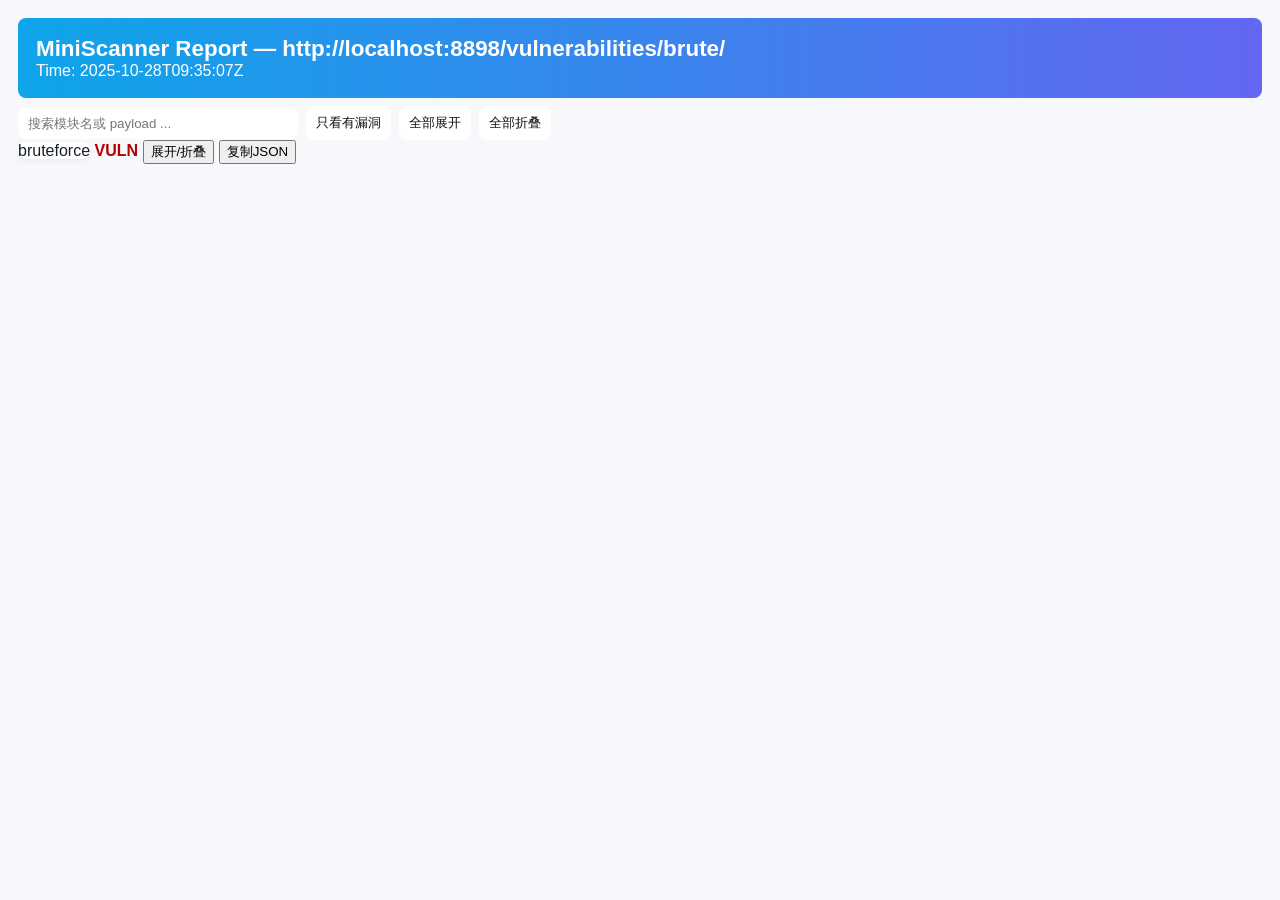
<file: brute_report.html>
<!doctype html>
<html>
<head>
<meta charset="utf-8">
<title>MiniScanner Report — http://localhost:8898/vulnerabilities/brute/</title>
<style>/* reporters/assets/style.css - modern */
body { font-family: "Segoe UI", Roboto, Arial; background:#f6f8fb; color:#17202a; margin:0; padding:18px; }
header { background: linear-gradient(90deg,#0ea5e9,#6366f1); color:#fff; padding:18px; border-radius:8px; }
header h1 { margin:0; font-size:1.4rem; }
.controls { margin-top:8px; display:flex; gap:8px; align-items:center; }
.controls input { padding:8px 10px; border-radius:8px; border: none; width:260px; }
.controls button { padding:8px 10px; border-radius:8px; border:none; background:#fff; color:#111; cursor:pointer; }
.summary { margin-top:8px; }
.badge { background:#ffffff33; padding:6px 10px; border-radius:999px; margin-right:6px; }
.badge.vuln { background:#ffdddd; color:#b30000; font-weight:700 }
main { margin-top:14px; }
.module { background:#fff; border-radius:8px; box-shadow:0 2px 6px rgba(12,17,26,0.06); margin-bottom:10px; overflow:hidden; }
.module-header { display:flex; justify-content:space-between; padding:12px 14px; cursor:pointer; }
.module-body { padding:12px 14px; background:#f8fafc }
.module-header .name { font-weight:700 }
.status.ok { color:green; font-weight:700 }
.status.vuln { color:#b30000; font-weight:800 }
pre { background:#0b1720; color:#eaf6ff; padding:12px; border-radius:6px; overflow:auto; max-height:420px }
</style>
</head>
<body>
<header><h1>MiniScanner Report — http://localhost:8898/vulnerabilities/brute/</h1><div class="meta">Time: 2025-10-28T09:35:07Z</div></header>

<div class="controls">
  <input id="search" placeholder="搜索模块名或 payload ..." />
  <button onclick="filterOnlyVuln()">只看有漏洞</button>
  <button onclick="expandAll()">全部展开</button>
  <button onclick="collapseAll()">全部折叠</button>
</div>

<div id="content">

<div class="card" data-vuln="true">
  <div class="card-header">
    <span class="module">bruteforce</span>
    <span class="status vuln">VULN</span>
    <button onclick="toggle('body1')">展开/折叠</button>
    <button onclick="copyText('pre1')">复制JSON</button>
  </div>
  <div id="body1" class="card-body" style="display:none">
    <pre id="pre1">{
  &quot;name&quot;: &quot;bruteforce&quot;,
  &quot;target&quot;: &quot;http://localhost:8898/vulnerabilities/brute/&quot;,
  &quot;detected&quot;: true,
  &quot;vulnerable_payload&quot;: {
    &quot;username&quot;: &quot;admin&quot;,
    &quot;password&quot;: &quot;password&quot;
  },
  &quot;evidence&quot;: [
    {
      &quot;username&quot;: &quot;admin&quot;,
      &quot;password&quot;: &quot;password&quot;,
      &quot;url&quot;: &quot;http://localhost:8898/vulnerabilities/brute/&quot;,
      &quot;status_code&quot;: 200,
      &quot;time&quot;: 0.004444,
      &quot;len&quot;: 4321,
      &quot;succeeded&quot;: true,
      &quot;reason&quot;: &quot;Matched success keywords&quot;
    }
  ],
  &quot;attempts_tried&quot;: 1,
  &quot;notes&quot;: &quot;发现有效凭证 admin:password (Matched success keywords)&quot;
}</pre>
  </div>
</div>

</div>

<script>
function toggle(id){
  const e = document.getElementById(id);
  e.style.display = (e.style.display === 'none') ? 'block' : 'none';
}
function expandAll(){
  document.querySelectorAll('.card-body').forEach(e => e.style.display='block');
}
function collapseAll(){
  document.querySelectorAll('.card-body').forEach(e => e.style.display='none');
}
function filterOnlyVuln(){
  document.querySelectorAll('.card').forEach(card=>{
    card.style.display = card.dataset.vuln === 'true' ? 'block' : 'none';
  });
}
document.getElementById('search').addEventListener('input', function(e){
  const q = e.target.value.toLowerCase();
  document.querySelectorAll('.card').forEach(card=>{
    const text = card.innerText.toLowerCase();
    card.style.display = text.includes(q) ? 'block' : 'none';
  });
});
function copyText(id){
  const t = document.getElementById(id).innerText;
  navigator.clipboard.writeText(t);
  alert('已复制到剪贴板');
}
</script>

</body>
</html>
</file>
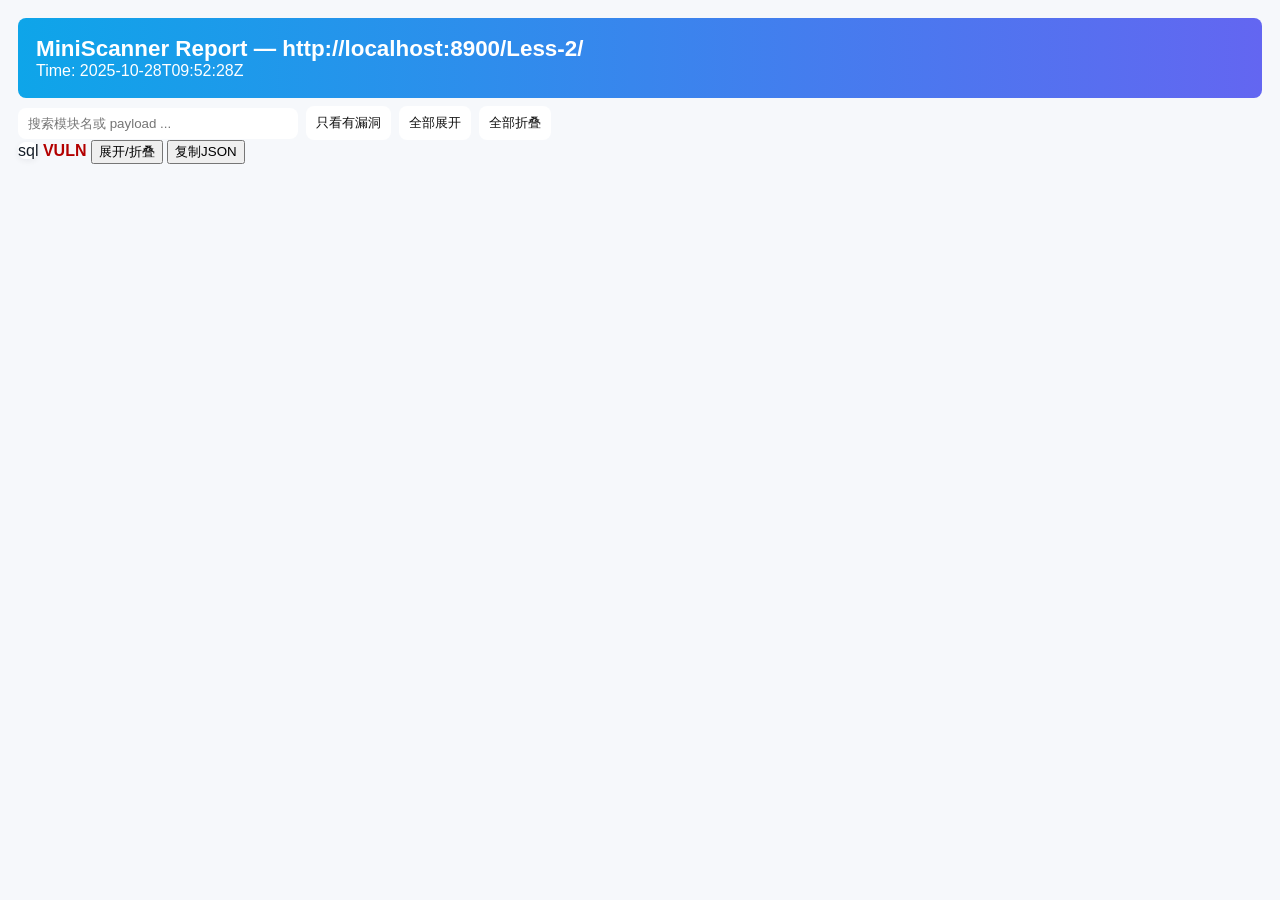
<file: sql_report.html>
<!doctype html>
<html>
<head>
<meta charset="utf-8">
<title>MiniScanner Report — http://localhost:8900/Less-2/</title>
<style>/* reporters/assets/style.css - modern */
body { font-family: "Segoe UI", Roboto, Arial; background:#f6f8fb; color:#17202a; margin:0; padding:18px; }
header { background: linear-gradient(90deg,#0ea5e9,#6366f1); color:#fff; padding:18px; border-radius:8px; }
header h1 { margin:0; font-size:1.4rem; }
.controls { margin-top:8px; display:flex; gap:8px; align-items:center; }
.controls input { padding:8px 10px; border-radius:8px; border: none; width:260px; }
.controls button { padding:8px 10px; border-radius:8px; border:none; background:#fff; color:#111; cursor:pointer; }
.summary { margin-top:8px; }
.badge { background:#ffffff33; padding:6px 10px; border-radius:999px; margin-right:6px; }
.badge.vuln { background:#ffdddd; color:#b30000; font-weight:700 }
main { margin-top:14px; }
.module { background:#fff; border-radius:8px; box-shadow:0 2px 6px rgba(12,17,26,0.06); margin-bottom:10px; overflow:hidden; }
.module-header { display:flex; justify-content:space-between; padding:12px 14px; cursor:pointer; }
.module-body { padding:12px 14px; background:#f8fafc }
.module-header .name { font-weight:700 }
.status.ok { color:green; font-weight:700 }
.status.vuln { color:#b30000; font-weight:800 }
pre { background:#0b1720; color:#eaf6ff; padding:12px; border-radius:6px; overflow:auto; max-height:420px }
</style>
</head>
<body>
<header><h1>MiniScanner Report — http://localhost:8900/Less-2/</h1><div class="meta">Time: 2025-10-28T09:52:28Z</div></header>

<div class="controls">
  <input id="search" placeholder="搜索模块名或 payload ..." />
  <button onclick="filterOnlyVuln()">只看有漏洞</button>
  <button onclick="expandAll()">全部展开</button>
  <button onclick="collapseAll()">全部折叠</button>
</div>

<div id="content">

<div class="card" data-vuln="true">
  <div class="card-header">
    <span class="module">sql</span>
    <span class="status vuln">VULN</span>
    <button onclick="toggle('body1')">展开/折叠</button>
    <button onclick="copyText('pre1')">复制JSON</button>
  </div>
  <div id="body1" class="card-body" style="display:none">
    <pre id="pre1">{
  &quot;name&quot;: &quot;sql_injection&quot;,
  &quot;target&quot;: &quot;http://localhost:8900/Less-2/&quot;,
  &quot;detected&quot;: true,
  &quot;vulnerable_payload&quot;: &quot;1&#x27; or &#x27;1&#x27;=&#x27;1--+&quot;,
  &quot;payload_category&quot;: &quot;error_based&quot;,
  &quot;payload_type&quot;: &quot;single_quote&quot;,
  &quot;evidence&quot;: [
    {
      &quot;payload&quot;: &quot;1&#x27; or &#x27;1&#x27;=&#x27;1--+&quot;,
      &quot;method&quot;: &quot;GET&quot;,
      &quot;url&quot;: &quot;http://localhost:8900/Less-2/?id=1&#x27;%20or%20&#x27;1&#x27;=&#x27;1--+&quot;,
      &quot;status_code&quot;: 200,
      &quot;length&quot;: 841,
      &quot;diff_ratio&quot;: 0.8389,
      &quot;time&quot;: 0.005,
      &quot;reason&quot;: &quot;syntax_error_diff&quot;,
      &quot;matched_signature&quot;: &quot;syntax_error&quot;
    }
  ],
  &quot;attempts_tried&quot;: 3,
  &quot;notes&quot;: &quot;Enhanced: supports optional time-based detection.&quot;
}</pre>
  </div>
</div>

</div>

<script>
function toggle(id){
  const e = document.getElementById(id);
  e.style.display = (e.style.display === 'none') ? 'block' : 'none';
}
function expandAll(){
  document.querySelectorAll('.card-body').forEach(e => e.style.display='block');
}
function collapseAll(){
  document.querySelectorAll('.card-body').forEach(e => e.style.display='none');
}
function filterOnlyVuln(){
  document.querySelectorAll('.card').forEach(card=>{
    card.style.display = card.dataset.vuln === 'true' ? 'block' : 'none';
  });
}
document.getElementById('search').addEventListener('input', function(e){
  const q = e.target.value.toLowerCase();
  document.querySelectorAll('.card').forEach(card=>{
    const text = card.innerText.toLowerCase();
    card.style.display = text.includes(q) ? 'block' : 'none';
  });
});
function copyText(id){
  const t = document.getElementById(id).innerText;
  navigator.clipboard.writeText(t);
  alert('已复制到剪贴板');
}
</script>

</body>
</html>
</file>
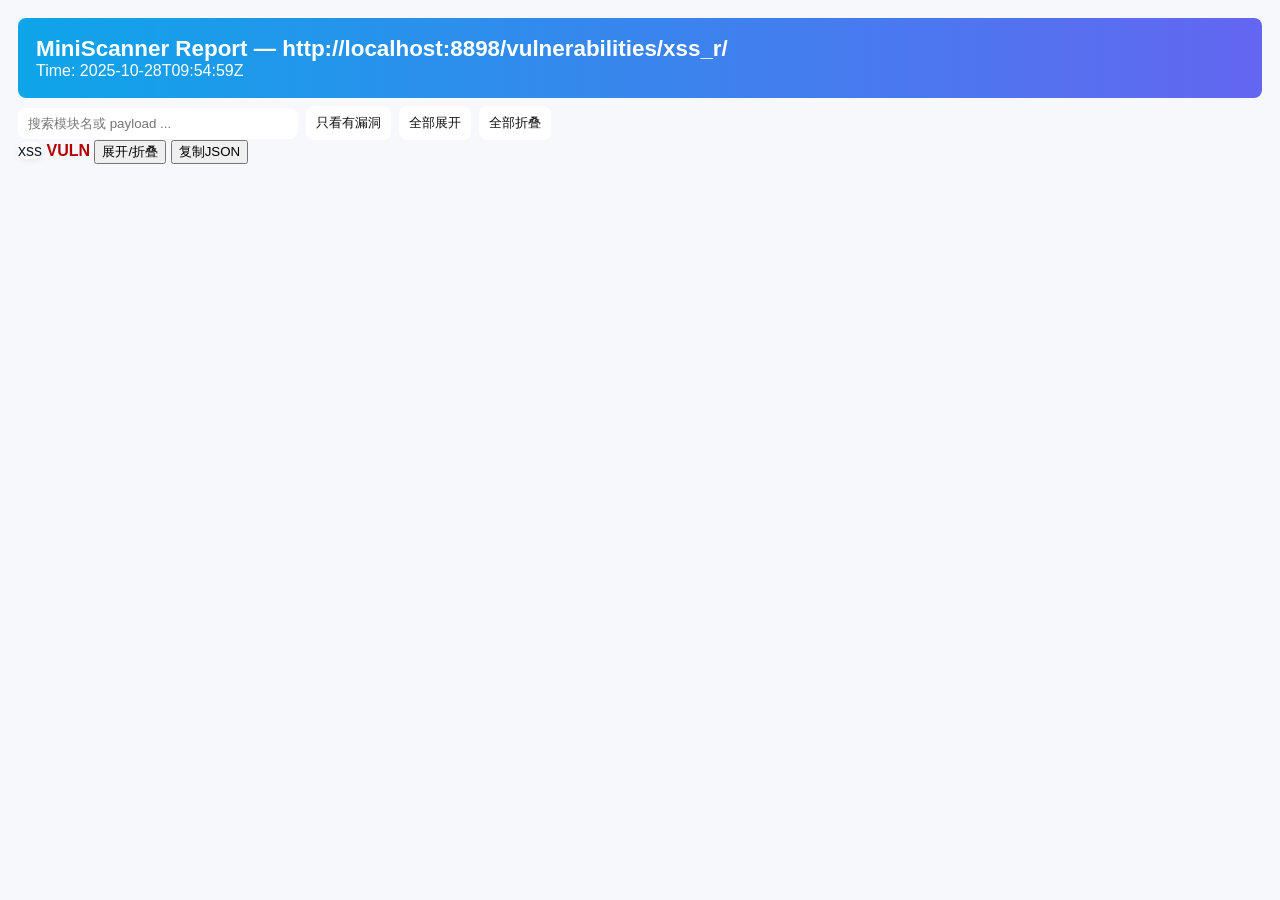
<file: xss_report.html>
<!doctype html>
<html>
<head>
<meta charset="utf-8">
<title>MiniScanner Report — http://localhost:8898/vulnerabilities/xss_r/</title>
<style>/* reporters/assets/style.css - modern */
body { font-family: "Segoe UI", Roboto, Arial; background:#f6f8fb; color:#17202a; margin:0; padding:18px; }
header { background: linear-gradient(90deg,#0ea5e9,#6366f1); color:#fff; padding:18px; border-radius:8px; }
header h1 { margin:0; font-size:1.4rem; }
.controls { margin-top:8px; display:flex; gap:8px; align-items:center; }
.controls input { padding:8px 10px; border-radius:8px; border: none; width:260px; }
.controls button { padding:8px 10px; border-radius:8px; border:none; background:#fff; color:#111; cursor:pointer; }
.summary { margin-top:8px; }
.badge { background:#ffffff33; padding:6px 10px; border-radius:999px; margin-right:6px; }
.badge.vuln { background:#ffdddd; color:#b30000; font-weight:700 }
main { margin-top:14px; }
.module { background:#fff; border-radius:8px; box-shadow:0 2px 6px rgba(12,17,26,0.06); margin-bottom:10px; overflow:hidden; }
.module-header { display:flex; justify-content:space-between; padding:12px 14px; cursor:pointer; }
.module-body { padding:12px 14px; background:#f8fafc }
.module-header .name { font-weight:700 }
.status.ok { color:green; font-weight:700 }
.status.vuln { color:#b30000; font-weight:800 }
pre { background:#0b1720; color:#eaf6ff; padding:12px; border-radius:6px; overflow:auto; max-height:420px }
</style>
</head>
<body>
<header><h1>MiniScanner Report — http://localhost:8898/vulnerabilities/xss_r/</h1><div class="meta">Time: 2025-10-28T09:54:59Z</div></header>

<div class="controls">
  <input id="search" placeholder="搜索模块名或 payload ..." />
  <button onclick="filterOnlyVuln()">只看有漏洞</button>
  <button onclick="expandAll()">全部展开</button>
  <button onclick="collapseAll()">全部折叠</button>
</div>

<div id="content">

<div class="card" data-vuln="true">
  <div class="card-header">
    <span class="module">xss</span>
    <span class="status vuln">VULN</span>
    <button onclick="toggle('body1')">展开/折叠</button>
    <button onclick="copyText('pre1')">复制JSON</button>
  </div>
  <div id="body1" class="card-body" style="display:none">
    <pre id="pre1">{
  &quot;name&quot;: &quot;xss_scan&quot;,
  &quot;target&quot;: &quot;http://localhost:8898/vulnerabilities/xss_r/&quot;,
  &quot;detected&quot;: true,
  &quot;vulnerable_payload&quot;: &quot;&lt;script&gt;alert(1)&lt;/script&gt;&quot;,
  &quot;evidence&quot;: [
    {
      &quot;payload&quot;: &quot;&lt;script&gt;alert(1)&lt;/script&gt;&quot;,
      &quot;group&quot;: &quot;reflected&quot;,
      &quot;method&quot;: &quot;GET&quot;,
      &quot;url&quot;: &quot;http://localhost:8898/vulnerabilities/xss_r/?name=%3Cscript%3Ealert%281%29%3C%2Fscript%3E&quot;,
      &quot;status_code&quot;: 200,
      &quot;time&quot;: 0.1,
      &quot;reason&quot;: &quot;payload_reflected_raw&quot;
    }
  ],
  &quot;attempts_tried&quot;: 1,
  &quot;notes&quot;: &quot;Modular XSS scan (group-based payloads).&quot;
}</pre>
  </div>
</div>

</div>

<script>
function toggle(id){
  const e = document.getElementById(id);
  e.style.display = (e.style.display === 'none') ? 'block' : 'none';
}
function expandAll(){
  document.querySelectorAll('.card-body').forEach(e => e.style.display='block');
}
function collapseAll(){
  document.querySelectorAll('.card-body').forEach(e => e.style.display='none');
}
function filterOnlyVuln(){
  document.querySelectorAll('.card').forEach(card=>{
    card.style.display = card.dataset.vuln === 'true' ? 'block' : 'none';
  });
}
document.getElementById('search').addEventListener('input', function(e){
  const q = e.target.value.toLowerCase();
  document.querySelectorAll('.card').forEach(card=>{
    const text = card.innerText.toLowerCase();
    card.style.display = text.includes(q) ? 'block' : 'none';
  });
});
function copyText(id){
  const t = document.getElementById(id).innerText;
  navigator.clipboard.writeText(t);
  alert('已复制到剪贴板');
}
</script>

</body>
</html>
</file>
